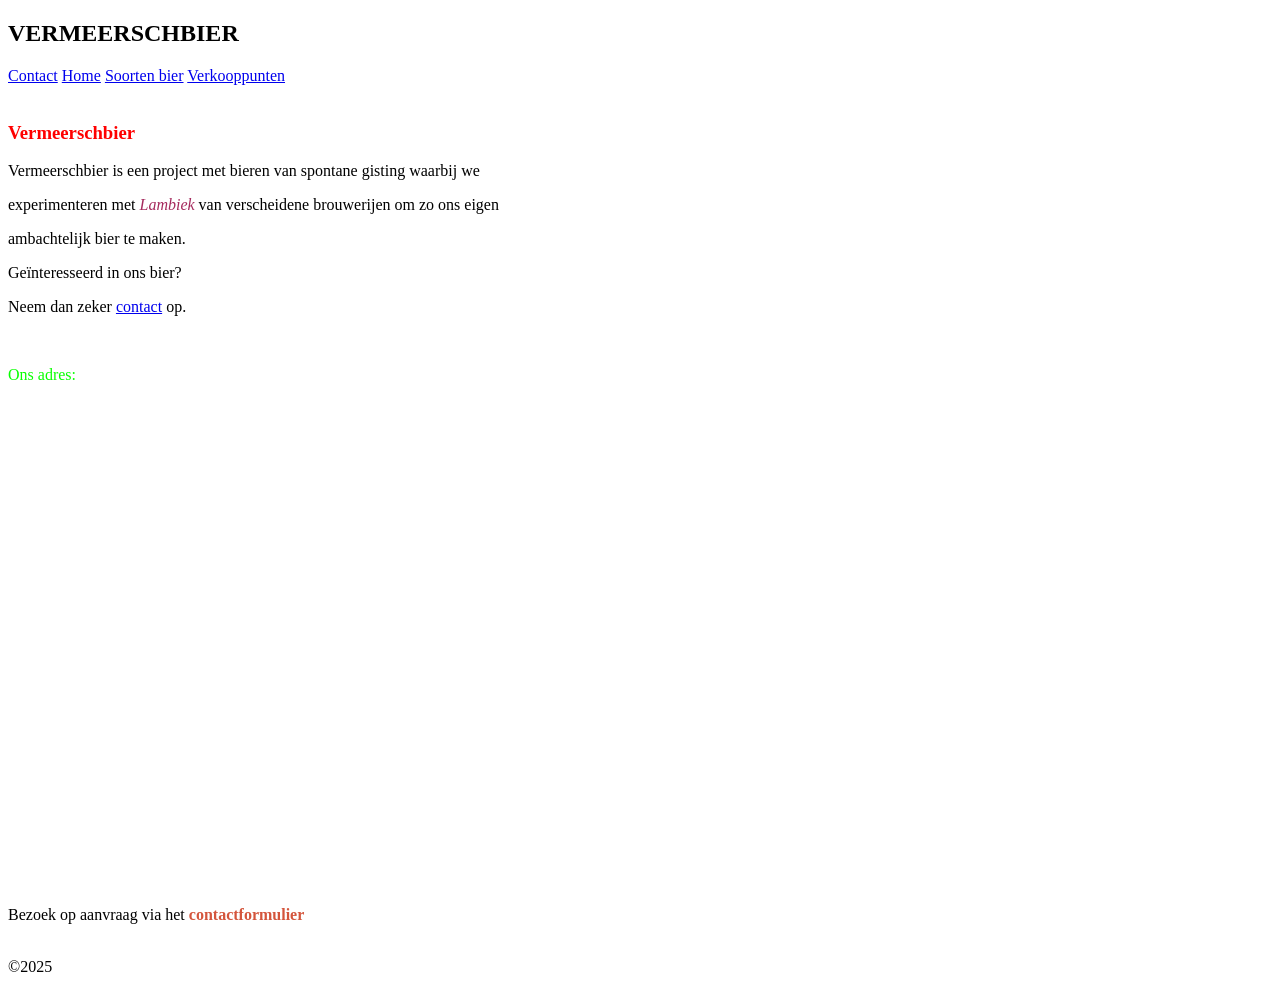
<file: index.html>
<!DOCTYPE html>

<html>
    <head>
        <title>VERMEERSCHBIER</title>
        <link rel="stylesheet" href="styles.css" />
        <link rel="icon" href="favicon.ico" type="image/x-icon" />
        <script type="text/javascript" src="script.js"></script>
    </head>

    <body>
        <!-- Add HTML markup elements for your web site below -->
        <h2>VERMEERSCHBIER</h2>
		<a href="html/Contact.html" class="myButton">Contact</a>
        <a href="index.html" class="myButton">Home</a>
        <a href="html/soortenbier.html" class="myButton">Soorten bier</a>
        <a href="html/verkooppunten.html" class="myButton">Verkooppunten</a>
        <br>
        <br>
        <h3>Vermeerschbier</h3>
        <p>Vermeerschbier is een project met bieren van spontane gisting waarbij we </p>
         experimenteren met <em id="Lambiek">Lambiek</em> van verscheidene brouwerijen om zo ons eigen </p>
         <p> ambachtelijk bier te maken. </p>
        <p>Geïnteresseerd in ons bier?</p>
           <p>Neem dan zeker <a href="html/Contact.html" class="myButton">contact</a> op.</p>
        <br>
       <p id="adres">Ons adres:</p>
        <br>
        <br>
        <iframe src="https://www.google.com/maps/embed?pb=!4v1743936958920!6m8!1m7!1sB1p07jr9WJ-_JXFqOaYMzA!2m2!1d51.21010416123633!2d3.440200394623919!3f26.27!4f0.20000000000000284!5f0.7820865974627469" width="600" height="450" style="border:0;" allowfullscreen="" loading="lazy" referrerpolicy="no-referrer-when-downgrade"></iframe>
        <br>
        
        <p>Bezoek op aanvraag via het <strong id="con">contactformulier</strong></p>

        <div></div>
        <br>
        <footer>&copy;2025</footer>
    </body>
</html>
</file>
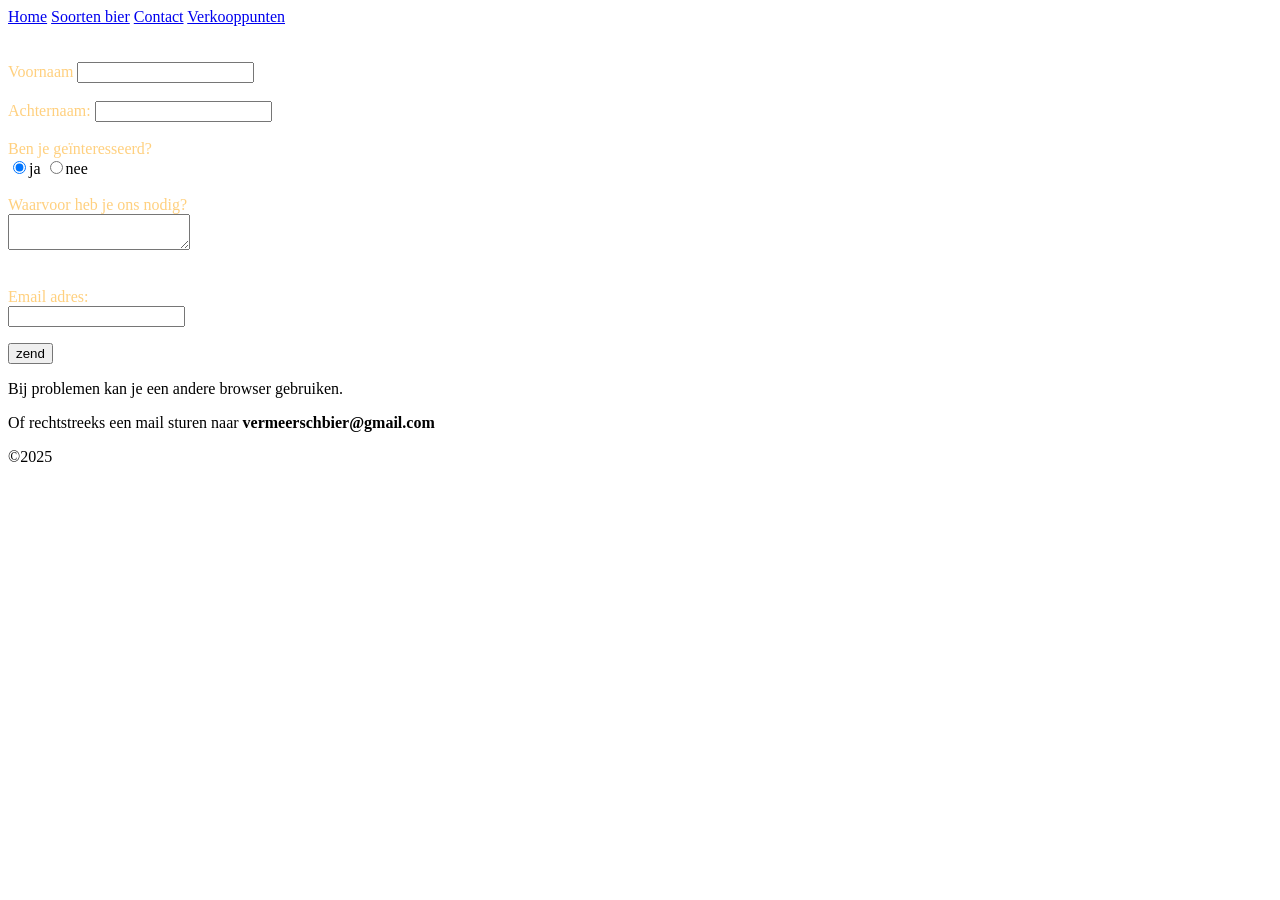
<file: html/Contact.html>
<!DOCTYPE html>
<html>

<head>
	<meta charset="utf-8">
	<meta name="viewport" content="width=device-width">
	<title>VERMEERSCHBIER</title>
	<link href="../styles.css" rel="stylesheet" type="text/css" />
</head>
<body>
	<header>
		
	<a href="../index.html" class="myButton">Home</a>		
        <a href="soortenbier.html" class="myButton">Soorten bier</a>
        <a href="Contact.html" class="myButton">Contact</a>
        <a href="verkooppunten.html" class= "myButton">Verkooppunten</a>
	</header>
	<main>
        <br>
        <br>
        <form 
        action="mailto:vermeersch.bier@gmail.com"
        method="POST" 
        enctype="text/plain"> 
        <label for="voornaam" class="tekst">Voornaam</label>
            <input type="text" name="voornaam">
            <br>
            <br>
            <label for="achternaam"class="tekst">Achternaam:</label>
            <input type="text" name="achternaam">
            <br>
            <br>
            <label for="vraag" class="tekst">Ben je geïnteresseerd?</label>
            <br>
            <input type="radio" name ="vraag" value="ja"checked/>ja
            <input type="radio"name="vraag" value="nee" />nee
            <br>
            <br>
            <label for="hobby's" class="tekst">Waarvoor heb je ons nodig?</label>
            <br>
          <textarea name="Bericht"> </textarea>
            <p>
                    <br>
                    <label for="Bericht" class="tekst">Email adres:</label>
              <br/>
             <input type="email" id="Email" name="Email" required/>
             
                <br/>
               </p>
               <input type="submit" value="zend">
        </form>
        <p> Bij problemen kan je een andere browser gebruiken.
                <br>
        <p>Of rechtstreeks een mail sturen naar <strong>vermeerschbier@gmail.com</strong></p>
	<footer>&copy;2025</footer>

	<script src="../script.js"></script>
</body>

</html>
</file>
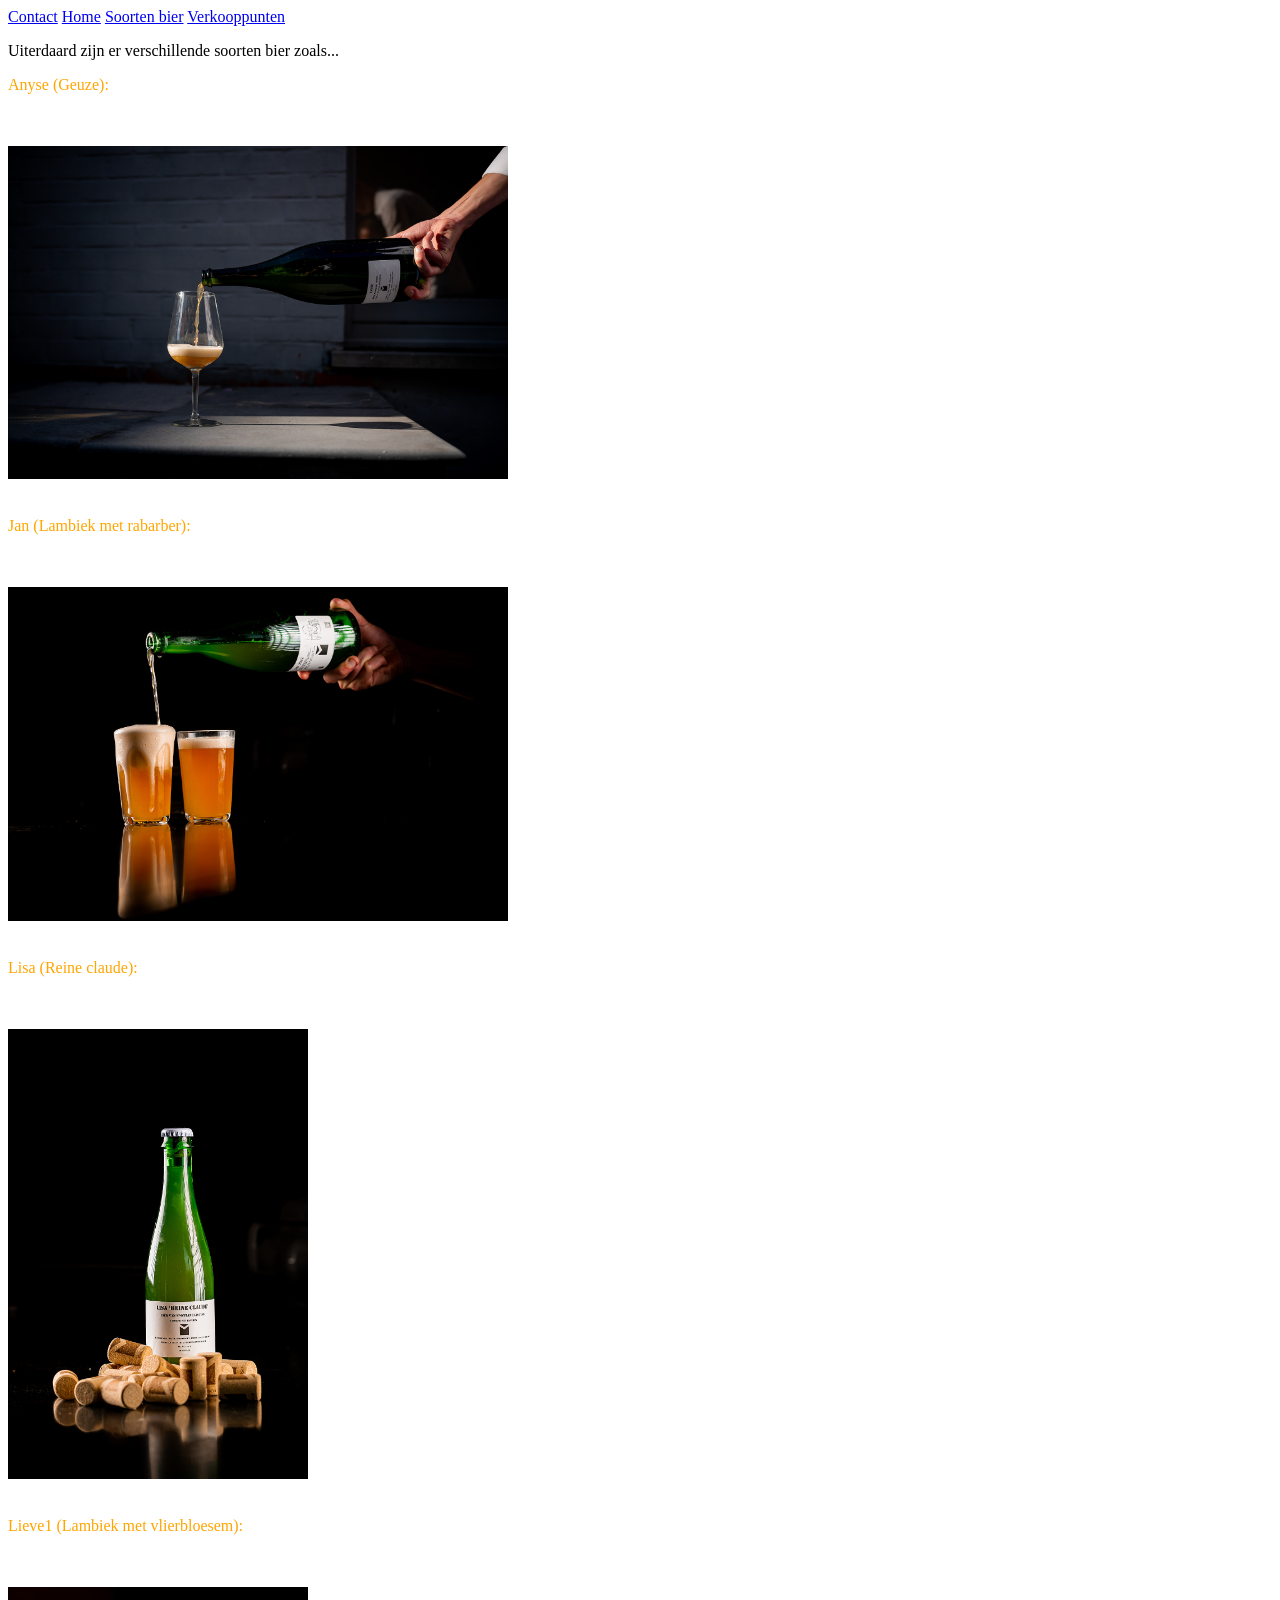
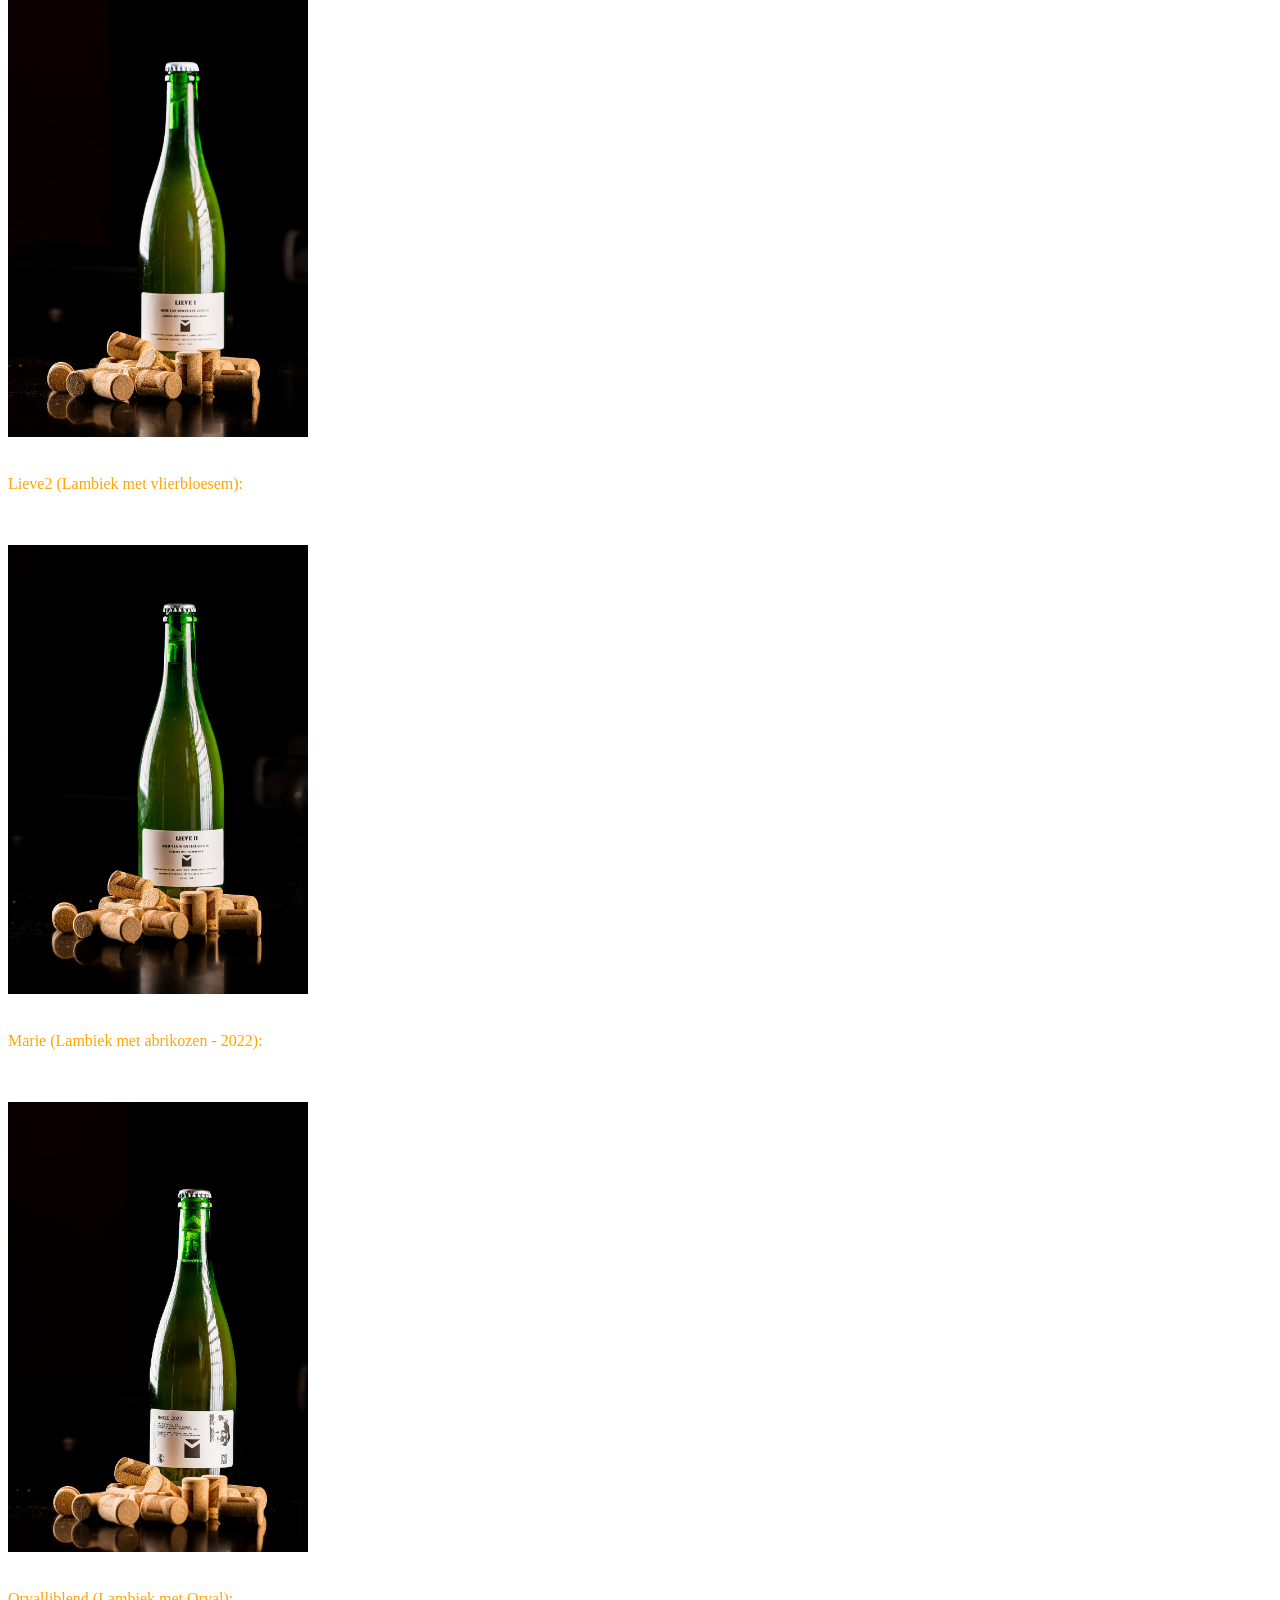
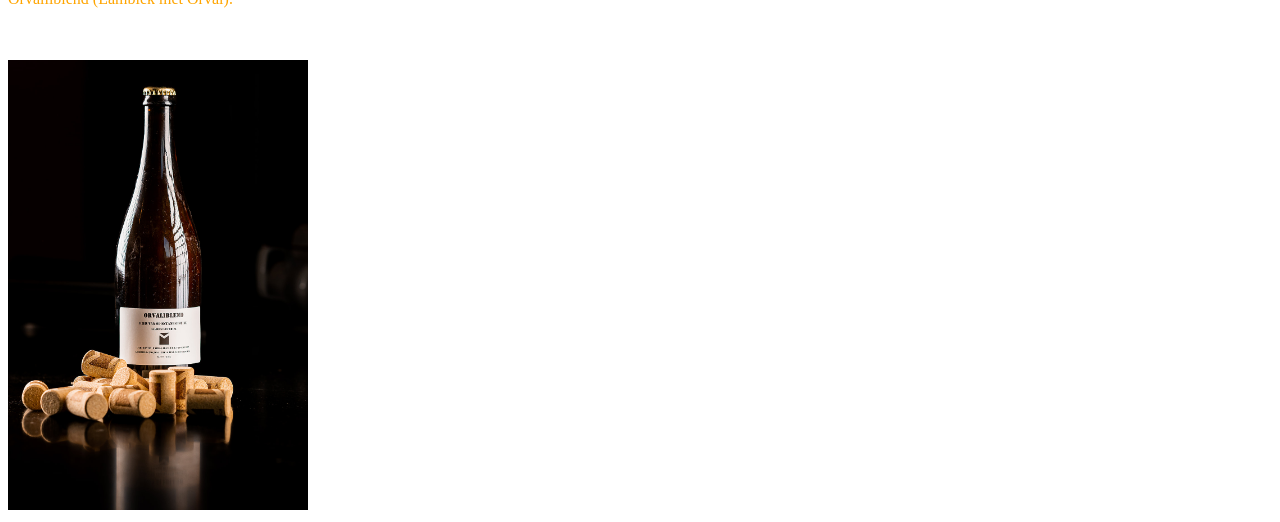
<file: html/soortenbier.html>
<!DOCTYPE html>
<html>

<head>
	<meta charset="utf-8">
	<meta name="viewport" content="width=device-width">
	<title>VERMEERSCHBIER</title>
	<link href="../styles.css" rel="stylesheet" type="text/css" />
</head>

<a href="Contact.html" class="myButton">Contact</a>
<a href="../index.html" class="myButton">Home</a>
<a href="soortenbier.html" class="myButton">Soorten bier</a>
<a href="verkooppunten.html" class="myButton">Verkooppunten</a>
<p>Uiterdaard zijn er verschillende soorten bier zoals...<p>
<p class="bier">Anyse (Geuze): </p>
<br>
<br>
<img src="../imgs/anyse.jpg" width="500">
<br>
<br>
<p class="bier">Jan (Lambiek met rabarber):</p>
<br>
<br>
<img src="../imgs/jan.jpg" width="500">
<br>
<br>
<p class="bier">Lisa (Reine claude):</p>
<br>
<br>
<img src="../imgs/lisareineclaude.jpg" width="300">
<br>
<br>
<p class="bier">Lieve1 (Lambiek met vlierbloesem):</p>
<br>
<br>
<img src="../imgs/lieve1.jpg" width="300">
<br>
<br>
<p class="bier">Lieve2 (Lambiek met vlierbloesem):</p>
<br>
<br>
<img src="../imgs/lieve2.jpg" width="300">
<br>
<br>
<p class="bier">Marie (Lambiek met abrikozen - 2022):</p>
<br>
<br>
<img src="../imgs/marie2022.jpg" width="300">
<br>
<br>
<p class="bier">Orvalliblend (Lambiek met Orval):</p>
<br>
<br>
<img src="../imgs/orvaliblend.jpg" width="300">



</html>
</file>
<file: styles.css>
h3{
    color: rgb(255, 0, 0);
}
#adres{
    color: rgb(9, 255, 0);
}
.tekst{
    color: rgb(255, 208, 127);
}
.bier{
    color: orange;
}
#Lambiek{
    color: rgb(165, 42, 93);
}
#con{
    color: rgba(206, 62, 33, 0.878);}
</file>
